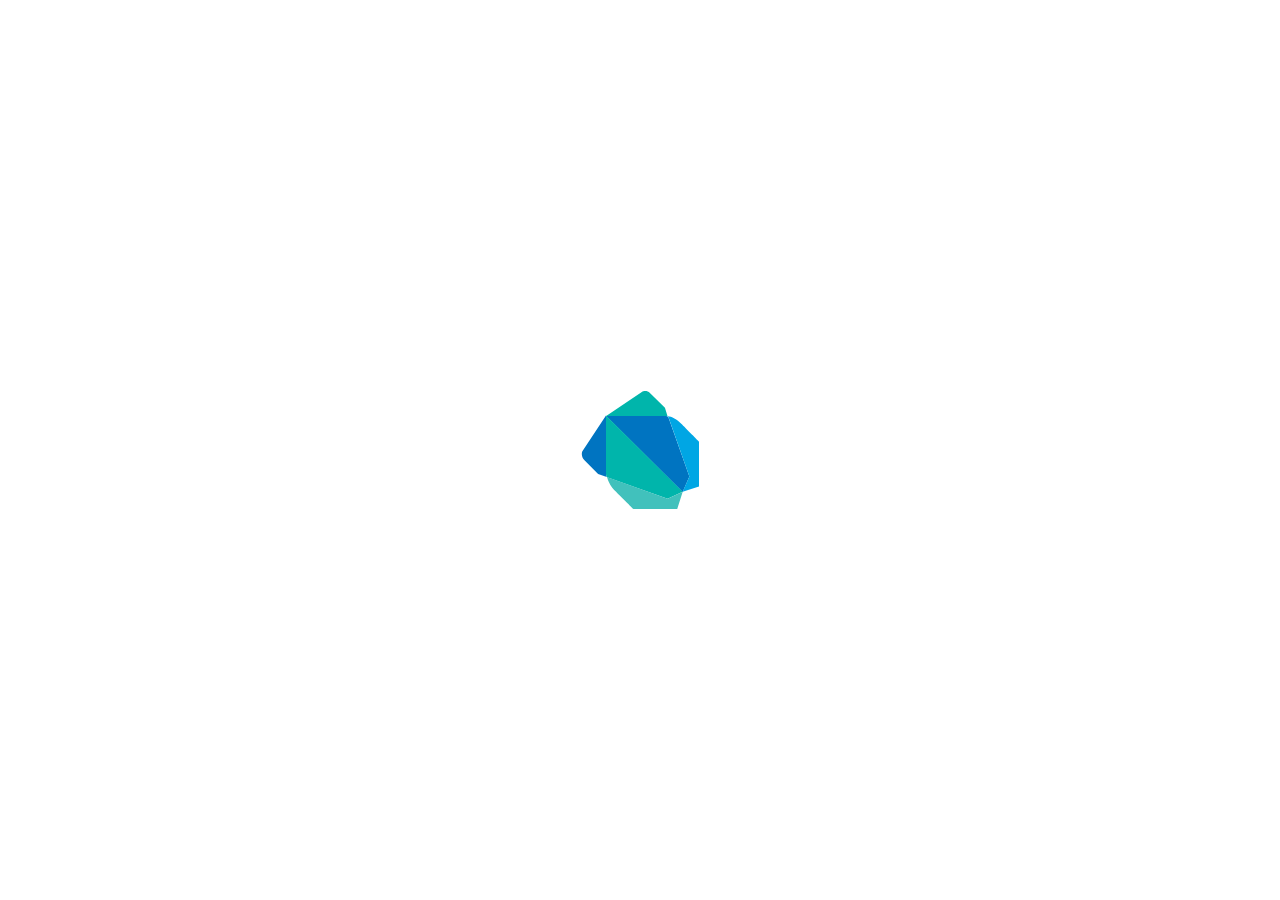
<file: packages/test/src/runner/browser/static/index.html>
<!DOCTYPE html>
<html>
<head>
  <title>test Browser Host</title>
  <link rel="stylesheet" type="text/css" href="host.css" />
</head>
<body>
  <svg id="dart" version="1.1" x="0px" y="0px" width="400px" height="400px" viewBox="0 0 400 400">
    <path id="right-flank" fill="#0083C9" d="M249.379,226.486l-6.676,15.572L166.174,166h58.82c0,0,2.807-0.409,3.645,1.966L249.379,226.486z"/>
    <path id="right-ear"   fill="#00D2B8" d="M201.84,141.906L166.174,166h58.82c0,0,2.168-0.25,2.645,0.566l-2.694-8.848l-15.024-14.68C207.555,140.329,203.578,140.744,201.84,141.906z"/>
    <path id="left-flank"  fill="#00D2B8" d="M242.616,241.856l-15.022,6.799l-60.493-21.429c-1.035-0.395-1.101-3.696-1.101-3.696v-57.932L242.616,241.856z"/>
    <path id="left-paw"    fill="#55DECA" d="M167.003,227.098l60.636,21.558l15.064-6.799L237.224,259h-43.856c0,0-14.077-13.929-18.141-17.993C171.162,236.943,169.162,233.989,167.003,227.098z"/>
    <path id="right-paw"   fill="#00A4E4" d="M227.676,166.365c0.963,1.401,1.361,2.473,1.361,2.473l20.352,57.648l-6.711,15.37L259,236.463v-44.854c0,0-13.678-13.965-17.741-17.882C237.193,169.811,231.466,166.319,227.676,166.365z"/>
    <path id="left-ear"    fill="#0083C9" d="M166.769,227.098c0,0-0.769-1.104-0.769-4.355v-57.144l-23.115,34.877c-1.626,1.774-1.567,6.538,1.595,9.755l13.636,13.892L166.769,227.098z"/>
  </svg>
  <div id="dark"></div>
  <svg id="play" version="1.1" x="0px" y="0px" width="80px" height="80px" viewBox="0 0 25 25">
    <defs><filter id="blur"><feGaussianBlur stdDeviation="0.3" id="feGaussianBlur5097" /></filter></defs>
    <path d="M 3.777014,1.3715789 A 1.1838119,1.1838119 0 0 0 2.693923,2.5488509 V 22.444746 a 1.1838119,1.1838119 0 0 0 1.765908,1.035999 l 17.235259,-9.95972 a 1.1838119,1.1838119 0 0 0 0,-2.071998 L 4.459831,1.5128519 A 1.1838119,1.1838119 0 0 0 3.777014,1.3715789 z" style="opacity:0.5;stroke:#000000;stroke-width:1;filter:url(#blur)" />
    <path style="fill:#ffffff;fill-opacity:1;stroke:#000000;stroke-width:1.32722104" d="M 3.4770491,1.0714664 A 1.1838119,1.1838119 0 0 0 2.3939589,2.2487382 V 22.144633 a 1.1838119,1.1838119 0 0 0 1.7659079,1.035999 l 17.2352602,-9.95972 a 1.1838119,1.1838119 0 0 0 0,-2.071998 L 4.1598668,1.2127389 A 1.1838119,1.1838119 0 0 0 3.4770491,1.0714664 z" />
  </svg>
  <script src="host.dart.js"></script>
</body>
</html>
</file>
<file: packages/test/src/runner/browser/static/host.css>
/* Copyright (c) 2015, the Dart project authors.  Please see the AUTHORS file
 * for details. All rights reserved. Use of this source code is governed by a
 * BSD-style license that can be found in the LICENSE file. */

iframe {
  /* We would use display: none here, but then Firefox fails to properly compute
   * styles. See #274 */
  visibility: hidden;
  width: 1024px;
  height: 768px;
}

#play {
  display: none;
  cursor: pointer;
}

#dark {
  display: none;
}

.paused #play {
  display: block;
  z-index: 1;
}

.paused #dark {
  display: block;
  position: absolute;
  width: 100%;
  height: 100%;
  top: 0;
  right: 0;
  background-color: rgba(0, 0, 0, 0.5);
}

.paused #right-flank, .paused #right-ear, .paused #right-paw,
.paused #left-flank,  .paused #left-ear,  .paused #left-paw {
  -webkit-animation-play-state: paused;
          animation-play-state: paused;
}

.debug body {
  margin: 0;
  padding: 0;
}

.debug iframe {
  visibility: visible;
  border: none;
  position: absolute;
  top: 0;
  left: 0;
  width: 100%;
  height: 100%;
}

/* Compiled output from
 * http://codepen.io/mknadler/pen/11b75cb014a3c382f54abf527655af21. */

svg {
  position: absolute;
  margin: auto;
  left: 0;
  right: 0;
  bottom: 0;
  top: 0;
}

#right-flank {
  fill: #0074C1;
  stroke-color: #0074C1;
  -webkit-animation: right-flank 8s ease infinite alternate;
          animation: right-flank 8s ease infinite alternate;
}

#right-ear {
  fill: #00B5AB;
  stroke-color: #00B5AB;
  -webkit-animation: right-ear 8s ease-in infinite alternate;
          animation: right-ear 8s ease-in infinite alternate;
}

#right-paw {
  fill: #00A6E4;
  stroke-color: #00A6E4;
  -webkit-animation: right-paw 8s ease-out infinite alternate;
          animation: right-paw 8s ease-out infinite alternate;
}

#left-flank {
  fill: #00B5AB;
  stroke-color: #00B5AB;
  -webkit-animation: left-flank 8s ease-in-out infinite alternate;
          animation: left-flank 8s ease-in-out infinite alternate;
}

#left-ear {
  fill: #0074C1;
  stroke-color: #0074C1;
  -webkit-animation: left-ear 8s linear infinite alternate;
          animation: left-ear 8s linear infinite alternate;
}

#left-paw {
  fill: #41C1BC;
  stroke-color: #41C1BC;
  -webkit-animation: left-paw 8s ease infinite alternate;
          animation: left-paw 8s ease infinite alternate;
}

@-webkit-keyframes left-ear {
  20% {
    -webkit-transform: translate(250px, 150px) rotateY(180deg) scale(0.6);
            transform: translate(250px, 150px) rotateY(180deg) scale(0.6);
    fill: #00A6E4;
  }
  50% {
    -webkit-transform: translate(100px, 75px) rotateY(80deg) scale(1.1);
            transform: translate(100px, 75px) rotateY(80deg) scale(1.1);
    fill: #41C1BC;
  }
  80% {
    -webkit-transform: translate(0px, 0px) scale(1);
            transform: translate(0px, 0px) scale(1);
    fill: #0074C1;
  }
}

@keyframes left-ear {
  20% {
    -webkit-transform: translate(250px, 150px) rotateY(180deg) scale(0.6);
            transform: translate(250px, 150px) rotateY(180deg) scale(0.6);
    fill: #00A6E4;
  }
  50% {
    -webkit-transform: translate(100px, 75px) rotateY(80deg) scale(1.1);
            transform: translate(100px, 75px) rotateY(80deg) scale(1.1);
    fill: #41C1BC;
  }
  80% {
    -webkit-transform: translate(0px, 0px) scale(1);
            transform: translate(0px, 0px) scale(1);
    fill: #0074C1;
  }
}
@-webkit-keyframes right-ear {
  20% {
    -webkit-transform: translate(200px, 250px) rotateX(180deg) scale(0.6);
            transform: translate(200px, 250px) rotateX(180deg) scale(0.6);
    fill: #41C1BC;
  }
  50% {
    -webkit-transform: translate(75px, 100px) rotateX(80deg) scale(1.1);
            transform: translate(75px, 100px) rotateX(80deg) scale(1.1);
    fill: #00A6E4;
  }
  80% {
    -webkit-transform: translate(0px, 0px) scale(1);
            transform: translate(0px, 0px) scale(1);
    fill: #00B5AB;
  }
}
@keyframes right-ear {
  20% {
    -webkit-transform: translate(200px, 250px) rotateX(180deg) scale(0.6);
            transform: translate(200px, 250px) rotateX(180deg) scale(0.6);
    fill: #41C1BC;
  }
  50% {
    -webkit-transform: translate(75px, 100px) rotateX(80deg) scale(1.1);
            transform: translate(75px, 100px) rotateX(80deg) scale(1.1);
    fill: #00A6E4;
  }
  80% {
    -webkit-transform: translate(0px, 0px) scale(1);
            transform: translate(0px, 0px) scale(1);
    fill: #00B5AB;
  }
}
@-webkit-keyframes left-paw {
  20% {
    -webkit-transform: translate(200px, 200px) rotate3d(-1, 0, 0.5, 60deg) scale(0.6);
            transform: translate(200px, 200px) rotate3d(-1, 0, 0.5, 60deg) scale(0.6);
    fill: #00B5AB;
  }
  50% {
    -webkit-transform: translate(150px, 250px) rotate3d(-1, 0, 0.5, 90deg) scale(0.6);
            transform: translate(150px, 250px) rotate3d(-1, 0, 0.5, 90deg) scale(0.6);
    fill: #00B5AB;
  }
  80% {
    -webkit-transform: translate(0px, 0px) scale(1);
            transform: translate(0px, 0px) scale(1);
    fill: #41C1BC;
  }
}
@keyframes left-paw {
  20% {
    -webkit-transform: translate(200px, 200px) rotate3d(-1, 0, 0.5, 60deg) scale(0.6);
            transform: translate(200px, 200px) rotate3d(-1, 0, 0.5, 60deg) scale(0.6);
    fill: #00B5AB;
  }
  50% {
    -webkit-transform: translate(150px, 250px) rotate3d(-1, 0, 0.5, 90deg) scale(0.6);
            transform: translate(150px, 250px) rotate3d(-1, 0, 0.5, 90deg) scale(0.6);
    fill: #00B5AB;
  }
  80% {
    -webkit-transform: translate(0px, 0px) scale(1);
            transform: translate(0px, 0px) scale(1);
    fill: #41C1BC;
  }
}
@-webkit-keyframes right-paw {
  20% {
    -webkit-transform: translate(200px, 200px) rotate3d(-1, 0, 0.5, -60deg) scale(0.6);
            transform: translate(200px, 200px) rotate3d(-1, 0, 0.5, -60deg) scale(0.6);
    fill: #41C1BC;
  }
  50% {
    -webkit-transform: translate(100px, 250px) rotate3d(-1, 0, 0.5, -90deg) scale(0.6);
            transform: translate(100px, 250px) rotate3d(-1, 0, 0.5, -90deg) scale(0.6);
    fill: #41C1BC;
  }
  80% {
    -webkit-transform: translate(0px, 0px) scale(1);
            transform: translate(0px, 0px) scale(1);
    fill: #00A6E4;
  }
}
@keyframes right-paw {
  20% {
    -webkit-transform: translate(200px, 200px) rotate3d(-1, 0, 0.5, -60deg) scale(0.6);
            transform: translate(200px, 200px) rotate3d(-1, 0, 0.5, -60deg) scale(0.6);
    fill: #41C1BC;
  }
  50% {
    -webkit-transform: translate(100px, 250px) rotate3d(-1, 0, 0.5, -90deg) scale(0.6);
            transform: translate(100px, 250px) rotate3d(-1, 0, 0.5, -90deg) scale(0.6);
    fill: #41C1BC;
  }
  80% {
    -webkit-transform: translate(0px, 0px) scale(1);
            transform: translate(0px, 0px) scale(1);
    fill: #00A6E4;
  }
}
@-webkit-keyframes left-flank {
  20% {
    -webkit-transform: translate(0px, 100px) scale(0.6);
            transform: translate(0px, 100px) scale(0.6);
    fill: #00A6E4;
  }
  50% {
    -webkit-transform: translate(0px, 100px) scale(0.4);
            transform: translate(0px, 100px) scale(0.4);
    fill: #00A6E4;
  }
  80% {
    -webkit-transform: translate(0px, 0px) scale(1);
            transform: translate(0px, 0px) scale(1);
    fill: #00B5AB;
  }
}
@keyframes left-flank {
  20% {
    -webkit-transform: translate(0px, 100px) scale(0.6);
            transform: translate(0px, 100px) scale(0.6);
    fill: #00A6E4;
  }
  50% {
    -webkit-transform: translate(0px, 100px) scale(0.4);
            transform: translate(0px, 100px) scale(0.4);
    fill: #00A6E4;
  }
  80% {
    -webkit-transform: translate(0px, 0px) scale(1);
            transform: translate(0px, 0px) scale(1);
    fill: #00B5AB;
  }
}
@-webkit-keyframes right-flank {
  20% {
    -webkit-transform: translate(100px, -25px) scale(0.6);
            transform: translate(100px, -25px) scale(0.6);
    fill: #41C1BC;
  }
  50% {
    -webkit-transform: translate(110px, 0px) scale(0.4);
            transform: translate(110px, 0px) scale(0.4);
    fill: #00A6E4;
  }
  80% {
    -webkit-transform: translate(0px, 0px) scale(1);
            transform: translate(0px, 0px) scale(1);
    fill: #0074C1;
  }
}
@keyframes right-flank {
  20% {
    -webkit-transform: translate(100px, -25px) scale(0.6);
            transform: translate(100px, -25px) scale(0.6);
    fill: #41C1BC;
  }
  50% {
    -webkit-transform: translate(110px, 0px) scale(0.4);
            transform: translate(110px, 0px) scale(0.4);
    fill: #00A6E4;
  }
  80% {
    -webkit-transform: translate(0px, 0px) scale(1);
            transform: translate(0px, 0px) scale(1);
    fill: #0074C1;
  }
}
</file>
